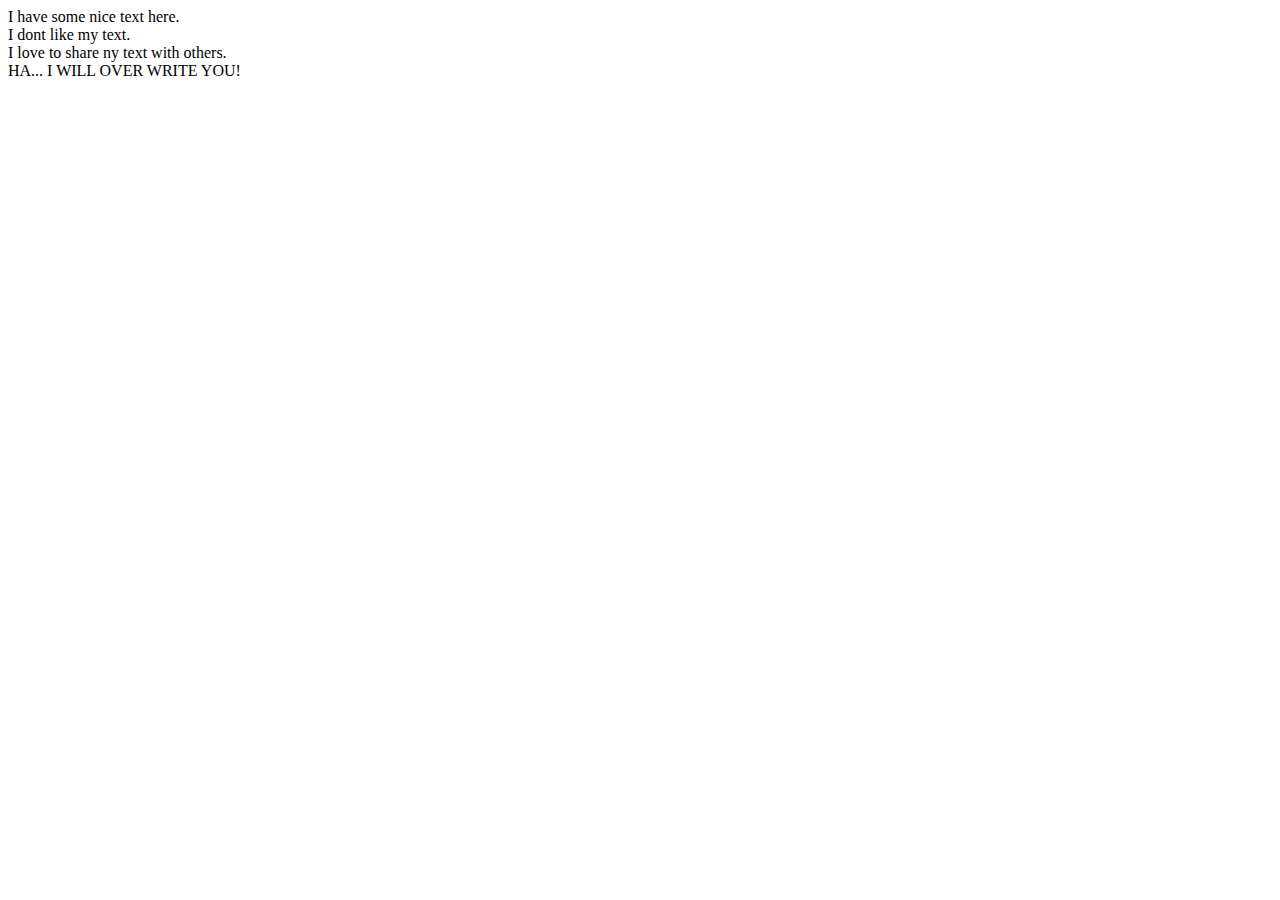
<file: opgaver/Jquery-Data/index.html>
<html>
<head>
 <script src="http://ajax.googleapis.com/ajax/libs/jquery/1.7.2/jquery.min.js" type="text/javascript"></script>
 
    <script type="text/javascript">
        $(document).ready(function () {
            var force;

            $(document).on("click", function (event) {
                var allowClick = $(event.target).data("allowclick");
                var allowCopy = $(event.target).data("allowcopy");
                var isSafe = $(event.target).data("safe");
                force = $(event.target).data("safe");

                //alert('allowClick=' + allowClick + ' allowCopy=' + allowCopy + ' isSafe=' + isSafe + '\n' + currentText); 

                if (allowClick == "True" && allowCopy == "True") {
                    $("#currentText").html($(event.target).text());
                }
                else if ((allowClick == "True" && isSafe == "False") || force == 'True')
                    $(event.target).html(currentText);
            });

        });
     </script>		 
 </head>
 
 <body>
		<div data-allowClick="True" data-safe="True" data-AllowCopy="False">I have some nice text here.</div>
		<div data-allowClick="True" data-safe="False" data-allowCopy="False">I dont like my text.</div>
		<div data-allowClick="True" data-safe="True" data-AllowCopy="True">I love to share ny text with others.</div>
		<div data-allowClick="True" data-safe="True" data-AllowCopy="True" data-force="True" >HA... I WILL OVER WRITE YOU!</div>
		
		<br />
		<div id="currentText"></div>
 </body>
 </html>
</file>
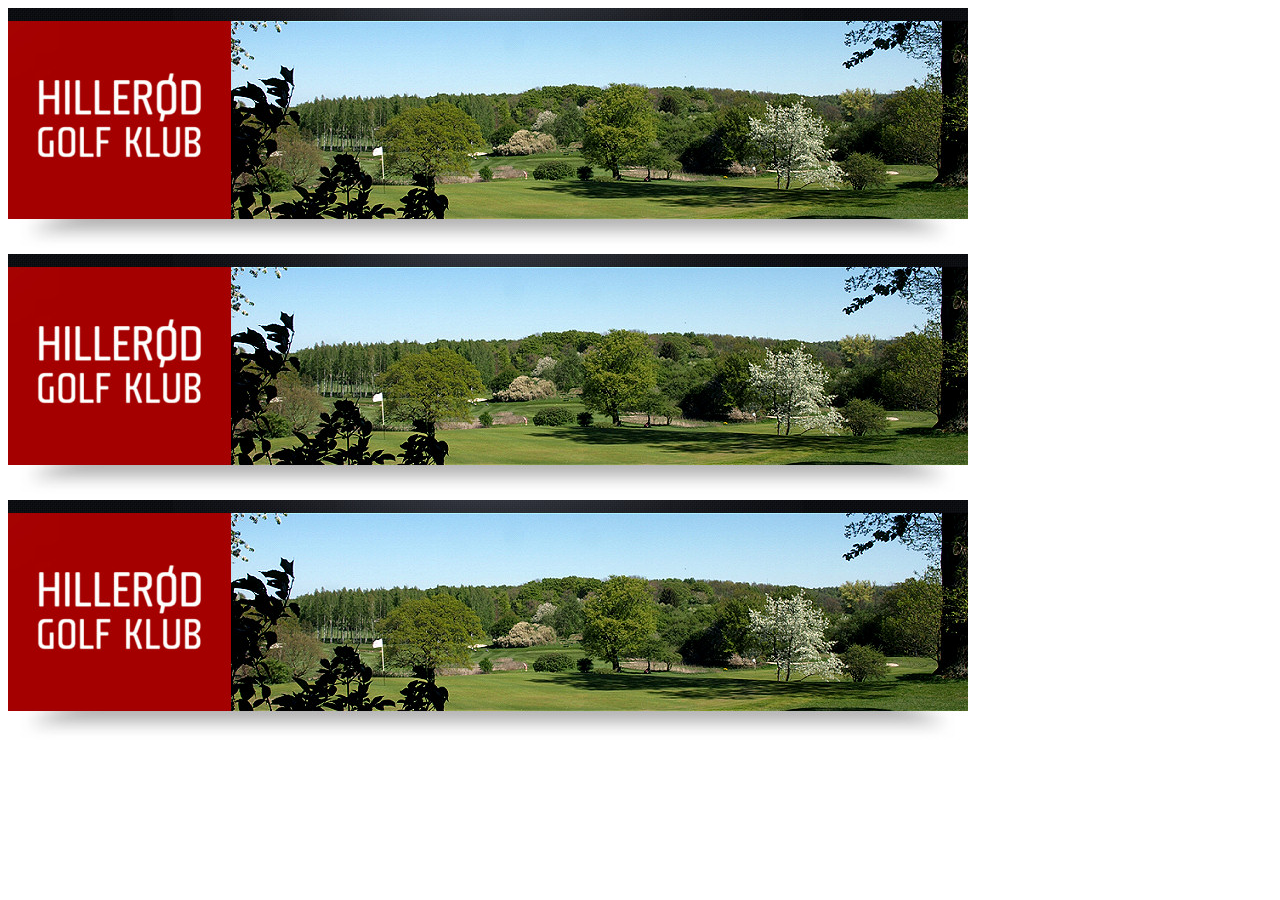
<file: div/rotator/MyHtml - Copy.html>
<!DOCTYPE html> 
<html>
<head>

</head>

<body>
	<div id="slideshow">
        <img src="new_topbanner_01.jpg" alt="" class="active" />
        <img src="new_topbanner_01.jpg" alt="" />
        <img src="new_topbanner_01.jpg" alt="" />
    </div>
</body>
</html>
</file>
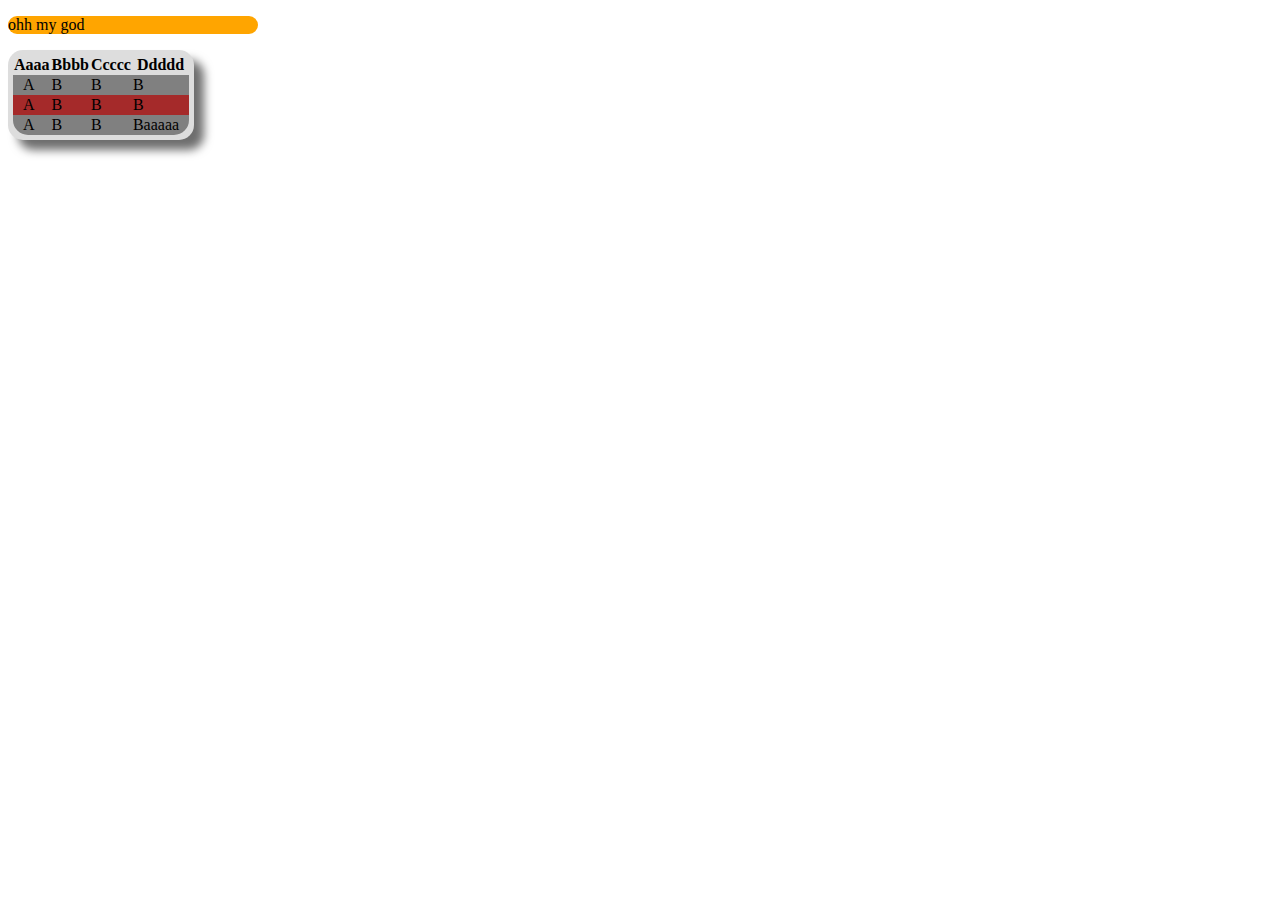
<file: opgaver/css rounded corners/new  1.html>
<!doctype html>
<html>
<head>
	<link rel="stylesheet" href="new.css" />
</head>
<body>
	<div id="box">
		<p id="text">ohh my god</p>
	</div>
	<table>
		<thead>
			<tr>
				<th>Aaaa</th><th>Bbbb</th><th>Ccccc</th><th>Ddddd</th>
			</tr>	
		</thead>
		<tbody>
			<tr>
				<td>A</td><td>B</td><td>B</td><td>B</td>
			</tr>	
			<tr>
				<td>A</td><td>B</td><td>B</td><td>B</td>
			</tr>	
			<tr>
				<td>A</td><td>B</td><td>B</td><td>Baaaaa</td>
			</tr>	
		</tbody>
	</table>
</body>
</html>
</file>
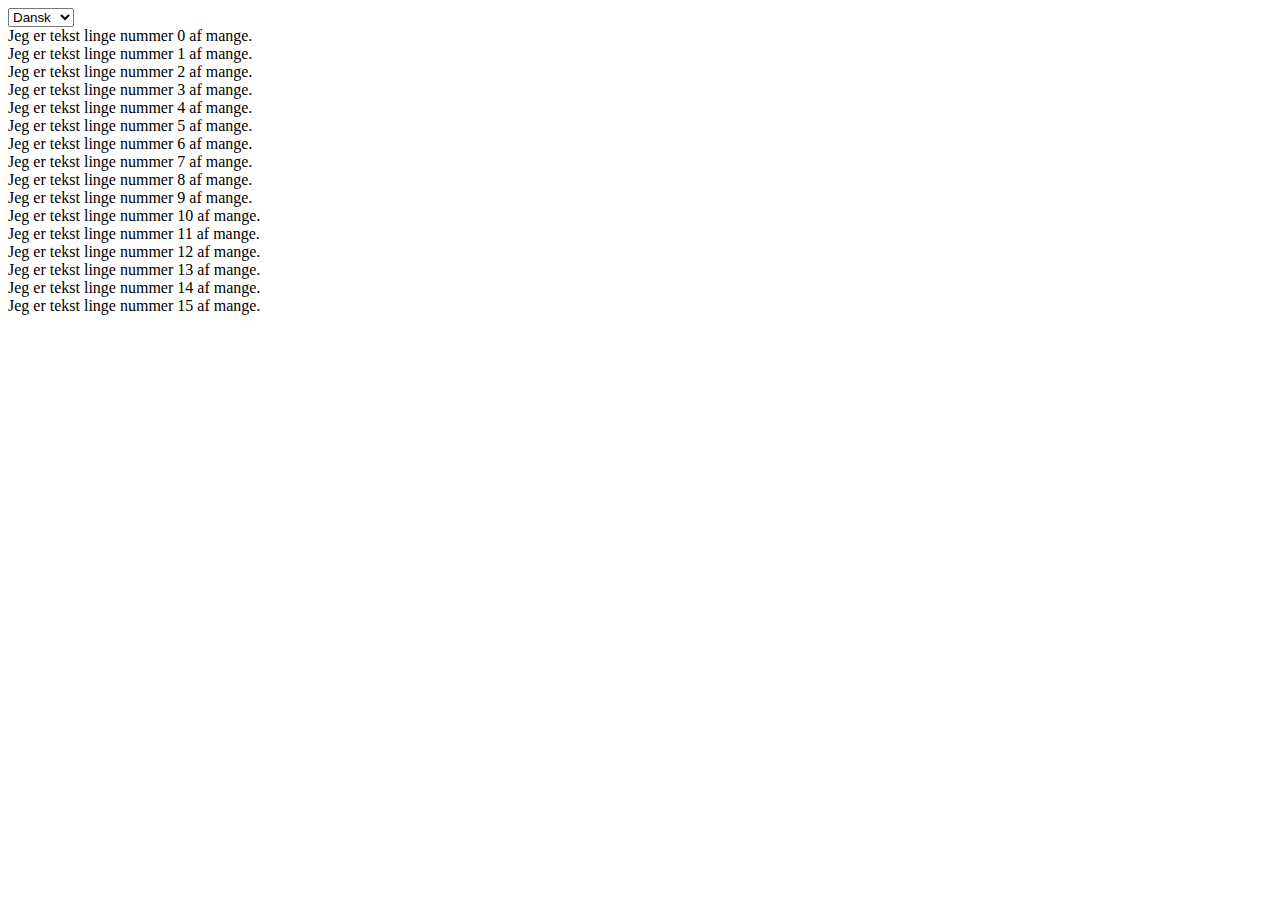
<file: opgaver/JQuery/language_select_base.html>
<html>
<head>
 <script src="http://ajax.googleapis.com/ajax/libs/jquery/1.7.2/jquery.min.js" type="text/javascript"></script>
 
    <script type="text/javascript">
	</script>
	
 </head>
 
 <body>
	<select>
		<option value="DK">Dansk</option>
		<option value="EN">English</option>
	</select>
	<div id="container">
		<div>Jeg er tekst linge nummer 0 af mange.</div>
		<div>Jeg er tekst linge nummer 1 af mange.</div>		
		<div>Jeg er tekst linge nummer 2 af mange.</div>
		<div>Jeg er tekst linge nummer 3 af mange.</div>
		<div>Jeg er tekst linge nummer 4 af mange.</div>
		<div>Jeg er tekst linge nummer 5 af mange.</div>
		<div>Jeg er tekst linge nummer 6 af mange.</div>
		<div>Jeg er tekst linge nummer 7 af mange.</div>
		<div>Jeg er tekst linge nummer 8 af mange.</div>
		<div>Jeg er tekst linge nummer 9 af mange.</div>
		<div>Jeg er tekst linge nummer 10 af mange.</div>
		<div>Jeg er tekst linge nummer 11 af mange.</div>
		<div>Jeg er tekst linge nummer 12 af mange.</div>
		<div>Jeg er tekst linge nummer 13 af mange.</div>
		<div>Jeg er tekst linge nummer 14 af mange.</div>	
		<div>Jeg er tekst linge nummer 15 af mange.</div>		
	</div>
 </body>
 </html>
</file>
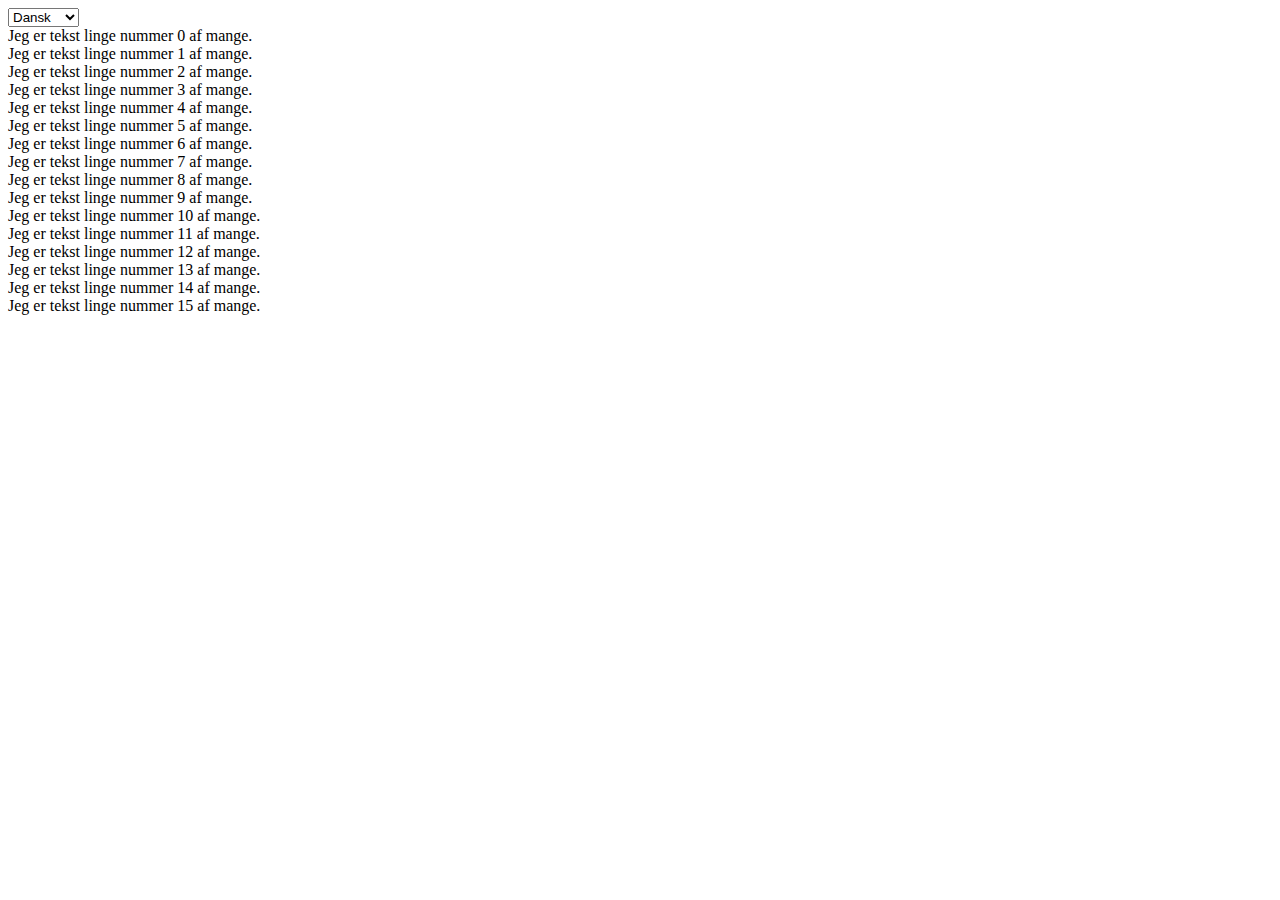
<file: opgaver/JQuery/language_select_medsprogfil.html>
<html>
<head>
 <script src="http://ajax.googleapis.com/ajax/libs/jquery/1.7.2/jquery.min.js" type="text/javascript"></script>
 
    <script type="text/javascript">
        var MultiArray = new Array(16);
        for (i = 0; i < 16; i++) {
            MultiArray[i] = new Array(2)
            MultiArray[i]["DK"] = "Jeg er tekst linjenummer " + i + " af mange.";
            MultiArray[i]["EN"] = "I am text line number " + i + " of many.";
            MultiArray[i]["DE"] = "Ich bin Zeilennummer " + i + " vieler.";
        }

        $(document).ready(function () {
            $('select').change(function () {   
                var language = $("select").val();

                $.each($('#container').children(), function (i, item) {
                    $(item).html(MultiArray[i][language]);
                });
            });
        });
                	
	</script>
	
 </head>
 
 <body>
	<select>
		<option value="DK">Dansk</option>
		<option value="EN">English</option>
        <option value="DE">German</option>
	</select>
	<div id="container">
		<div>Jeg er tekst linge nummer 0 af mange.</div>
		<div>Jeg er tekst linge nummer 1 af mange.</div>		
		<div>Jeg er tekst linge nummer 2 af mange.</div>
		<div>Jeg er tekst linge nummer 3 af mange.</div>
		<div>Jeg er tekst linge nummer 4 af mange.</div>
		<div>Jeg er tekst linge nummer 5 af mange.</div>
		<div>Jeg er tekst linge nummer 6 af mange.</div>
		<div>Jeg er tekst linge nummer 7 af mange.</div>
		<div>Jeg er tekst linge nummer 8 af mange.</div>
		<div>Jeg er tekst linge nummer 9 af mange.</div>
		<div>Jeg er tekst linge nummer 10 af mange.</div>
		<div>Jeg er tekst linge nummer 11 af mange.</div>
		<div>Jeg er tekst linge nummer 12 af mange.</div>
		<div>Jeg er tekst linge nummer 13 af mange.</div>
		<div>Jeg er tekst linge nummer 14 af mange.</div>	
		<div>Jeg er tekst linge nummer 15 af mange.</div>		
	</div>
 </body>
 </html>
</file>
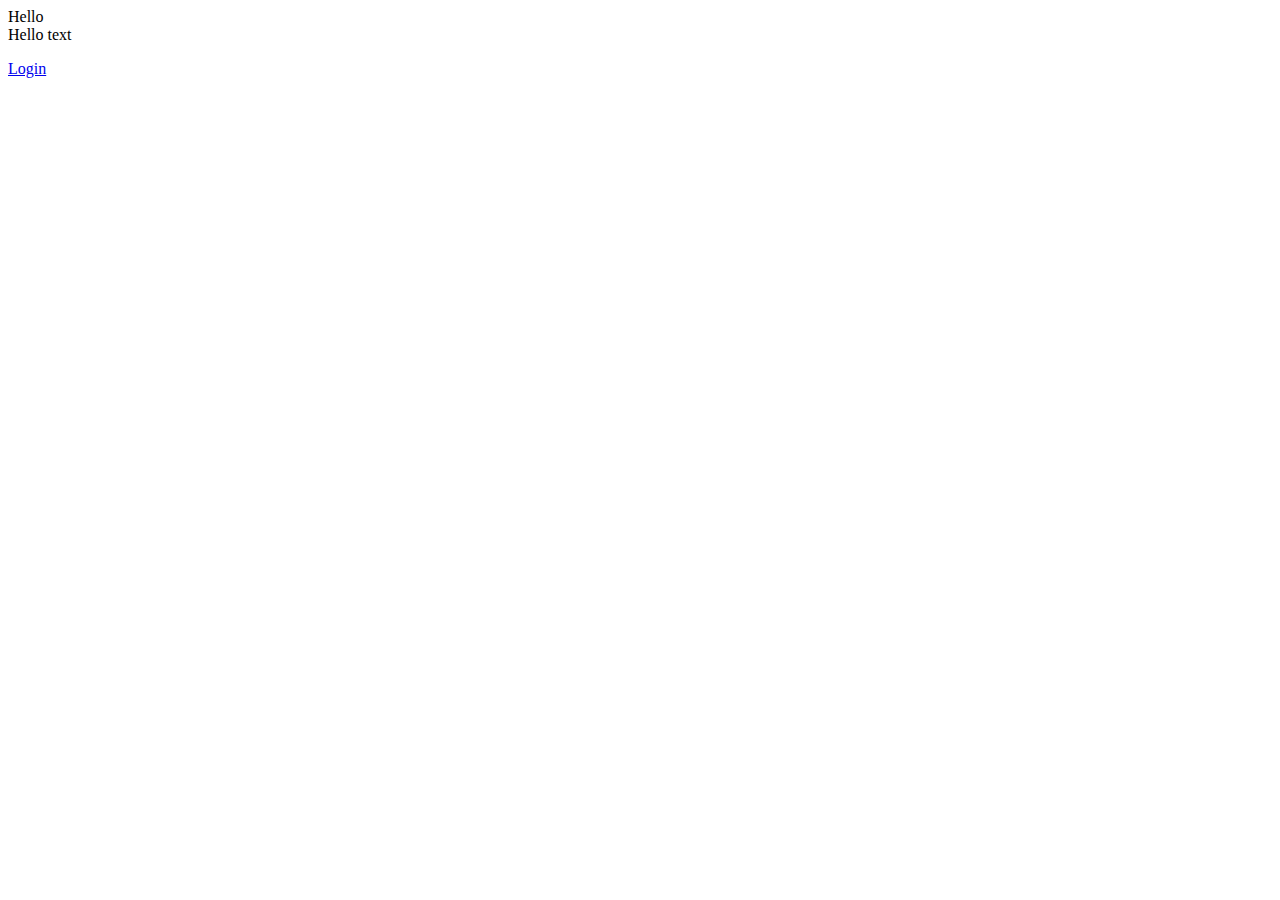
<file: opgaver/JQuery/LoginBox.html>
<!DOCTYPE html> 
<html>
    <head>
        <title>JQuery Workshop</title>
        <meta charset="utf-8">
        <script src="http://ajax.googleapis.com/ajax/libs/jquery/1.7.2/jquery.min.js" type="text/javascript"></script>

        <script type="text/javascript">
            $(document).ready(function () {

                $("#idLoginAction").on("click", function (event) {
                    $(".clsReadMe").html("Hello " + $("#idUserName").val() + "!");
                    $(".clsGroupLogin").hide();
                });

                $("#idLogin").on("click", function (event) {
                    event.preventDefault();

                    /*
                    $(".clsLoginBox").css({
                    position: 'absolute',
                    left: ($(window).width() - $('.clsLoginBox').outerWidth()) / 2,
                    top: ($(window).height() - $('.clsLoginBox').outerHeight()) / 2});
                    */
                    //$(".clsLoginBox").fadeTo("slow", 0.3);

                    $(".clsLoginBox").show();
                    $(".clsLoginBox").animate({
                        width: 250,
                        height: 250,
                        left: ($(window).width() - $('.clsLoginBox').outerWidth()) / 2,
                        top: ($(window).height() - $('.clsLoginBox').outerHeight()) / 2
                    },
                        1000);

                    //$(".clsLoginBox").animate({ height: "20px" }, 3000);
                    //$(".clsLoginBox").fadeTo("slow", 1.0);

                    //$(".clsLoginBox").fadeIn({ duration: 1500, queue: false }).css('display', 'none').slideDown(1500); 
                    //$(".clsLoginBox").show();
                });
            }); 
        </script>

        <style type="text/css">
            .clsLoginBox 
            {
                background-color: #dddddd;
                display: none;
                height: 0px;
                width: 0px;
                position:absolute;
                left:0;
                right:0;
                margin-left: -50px;
                margin-right: -50px;
            }
        </style>

        <link rel="stylesheet" href="http://blueimp.github.com/cdn/css/bootstrap.min.css">

    </head>

    <body>
	    <div class="clsChangeMe">Hello</div>
        <div class="clsReadMe">Hello text</div>
        <p></p>
        <a id="idLogin" class="clsGroupLogin" href="#">Login</a>

        <div class="clsLoginBox clsGroupLogin">
            <p>Username or email:</p>
            <input id="idUserName" type="text" value="Username or Email" />
            <p>Password:</p>
            <input id="idPassword" type="password" value="" />
            <br />
            <button id="idLoginAction" class="btn-success" >
                <span>Login</span>
            </button>
        </div>

    </body>
</html>
</file>
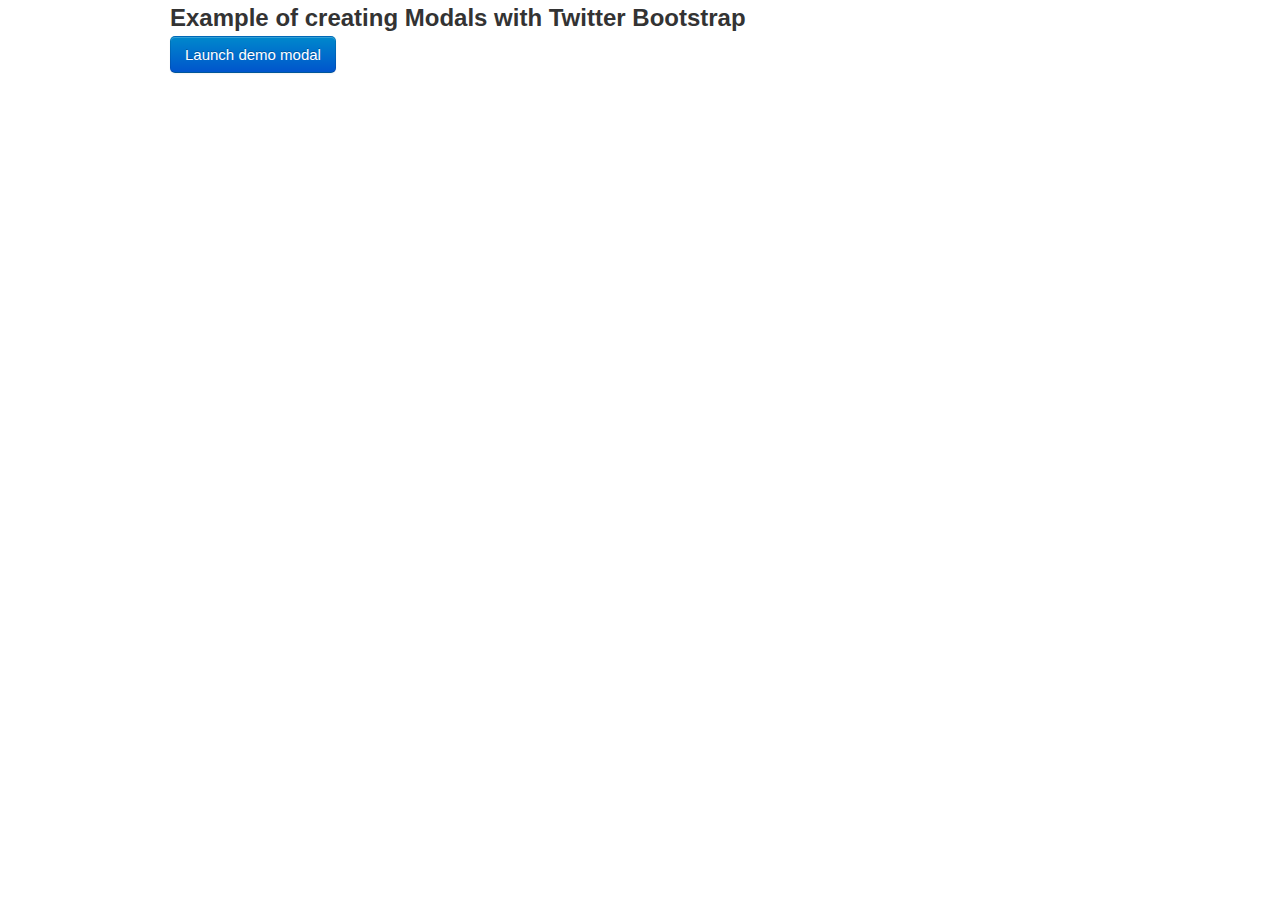
<file: opgaver/JQuery/modal-test.html>
<!DOCTYPE html> 
<html lang="en"> 
<head> 
<meta charset="utf-8"> 
<title>Twitter Bootstrap Modals Example</title> 
<meta name="description" content="Creating Modal Window with Twitter Bootstrap">
<!-- <link href="/twitter-bootstrap/twitter-bootstrap-v2/docs/assets/css/bootstrap.css" rel="stylesheet"> -->
<link rel="stylesheet" href="../../bootstrap/css/bootstrap.css" >
<script src="http://ajax.googleapis.com/ajax/libs/jquery/1.7.1/jquery.js" type="text/javascript"></script>
<script src="../../bootstrap/js/bootstrap.js" type="text/javascript"></script>
</head>
<body>
<div class="container">
<h2>Example of creating Modals with Twitter Bootstrap</h2>
<div id="example" class="modal hide fade in" style="display: none; ">
            <div class="modal-header">
              <a class="close" data-dismiss="modal">�</a>
              <h3>This is a Modal Heading</h3>
            </div>
            <div class="modal-body">
              <h4>Text in a modal</h4>
              <p>You can add some text here.</p>		        
            </div>
            <div class="modal-footer">
              <a href="#" class="btn btn-success">Call to action</a>
              <a href="#" class="btn" data-dismiss="modal">Close</a>
            </div>
          </div>
<p><a data-toggle="modal" href="#example" class="btn btn-primary btn-large">Launch demo modal</a></p>
<!--<script src="https://ajax.googleapis.com/ajax/libs/jquery/1.7.1/jquery.min.js"></script>
<script src="/twitter-bootstrap/twitter-bootstrap-v2/docs/assets/js/jquery.js"></script>
<script src="/twitter-bootstrap/twitter-bootstrap-v2/js/bootstrap-modal.js"></script>-->
</body>
</html>
</file>
<file: opgaver/css rounded corners/new.css>
table{
	background:#dddddd;
	border-radius:15px; 
	border-spacing:0;
	box-shadow:rgb(110,110,110) 10px 10px 10px;
	padding-top:5px;
	padding-bottom:5px;
	padding-left:5px;
	padding-right:5px;
	
}

tbody tr:nth-child(odd){
   background:gray;		
}

tbody tr:nth-child(even){
	background:brown;		
}

tbody tr:last-child td:first-child /* Nederste venstre hj�rne */
{
	border-bottom-left-radius:15px;
}
tbody tr:last-child td:last-child /* Nederste h�jre hj�rne */
{
	border-bottom-right-radius:15px
}

tbody  tr:nth-child(n) td:first-child{
	padding-left:10px
}

tbody  tr:nth-child(n) td:last-child{
	padding-right:10px
}

/* tbody td{
	padding-left:10px
} */

#box{
	display:block;
	width:250px;
	background:orange;
	border-radius:25px;
}
</file>
